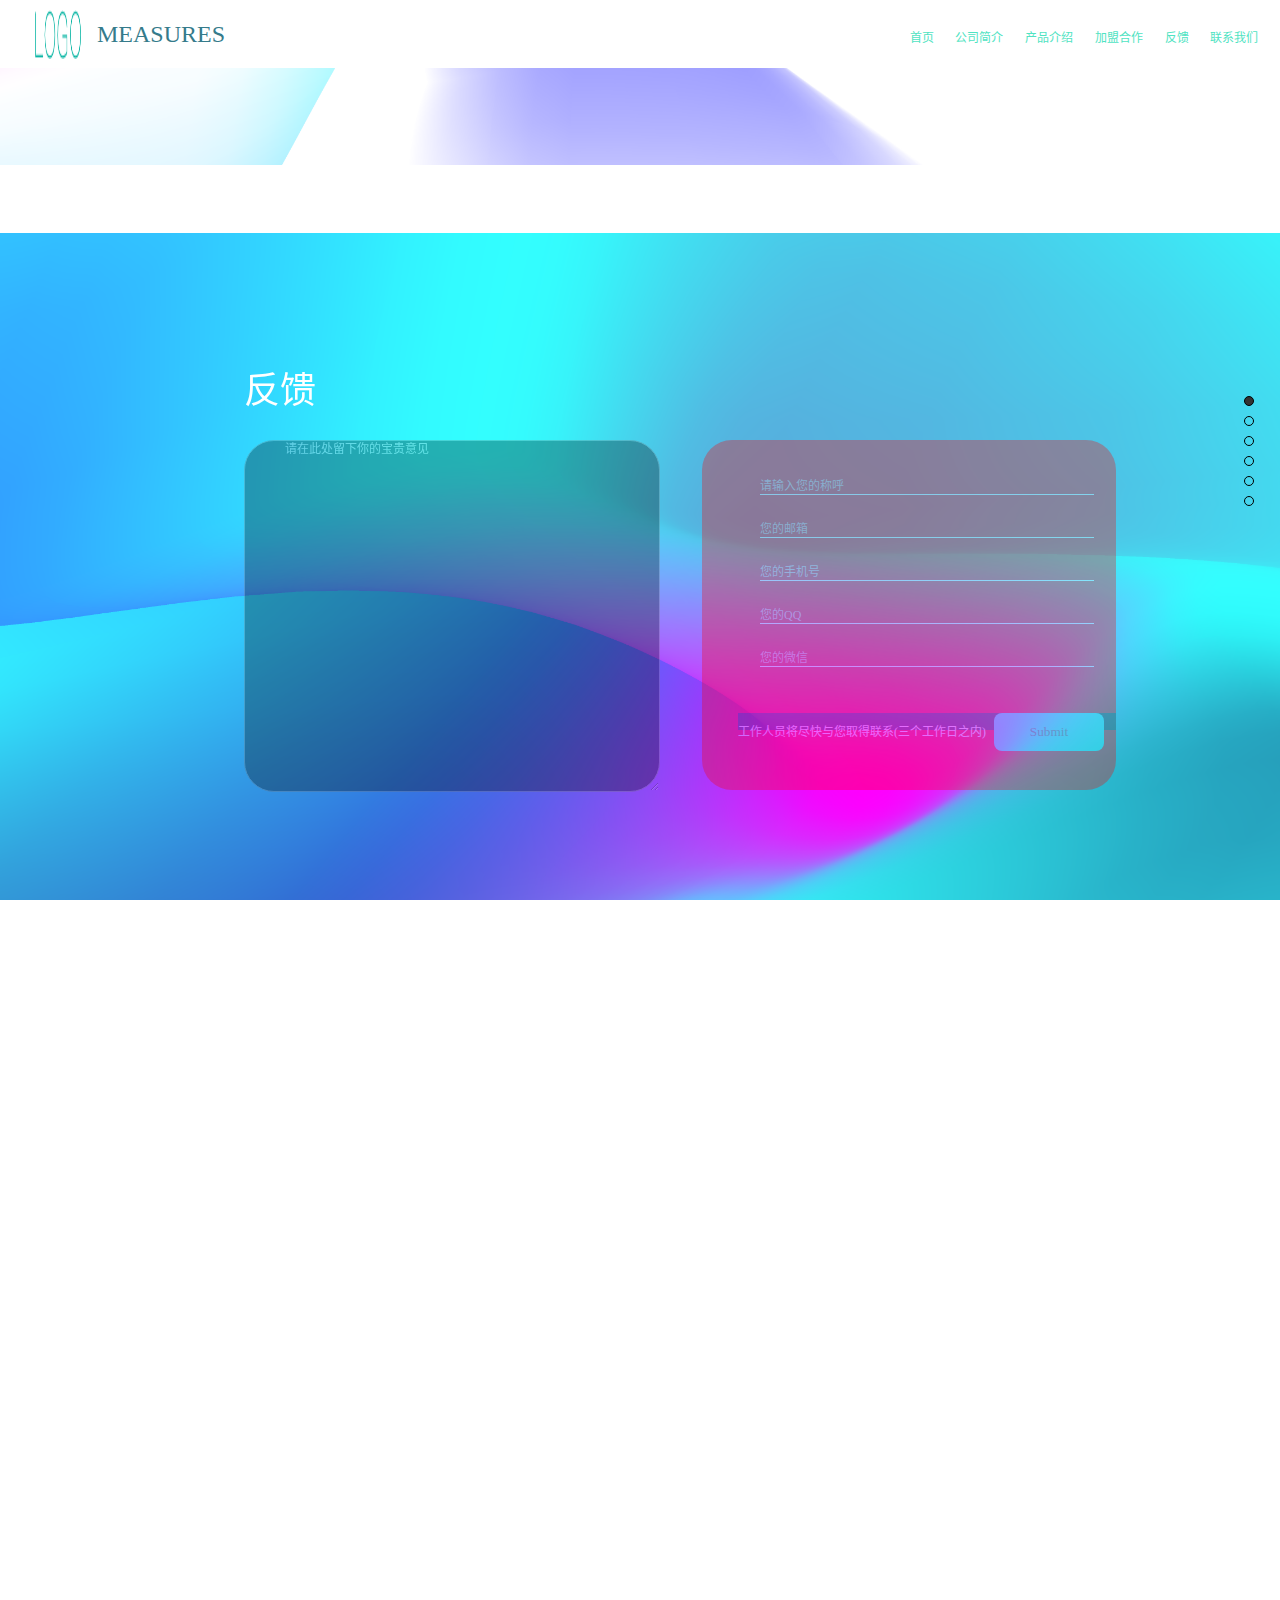
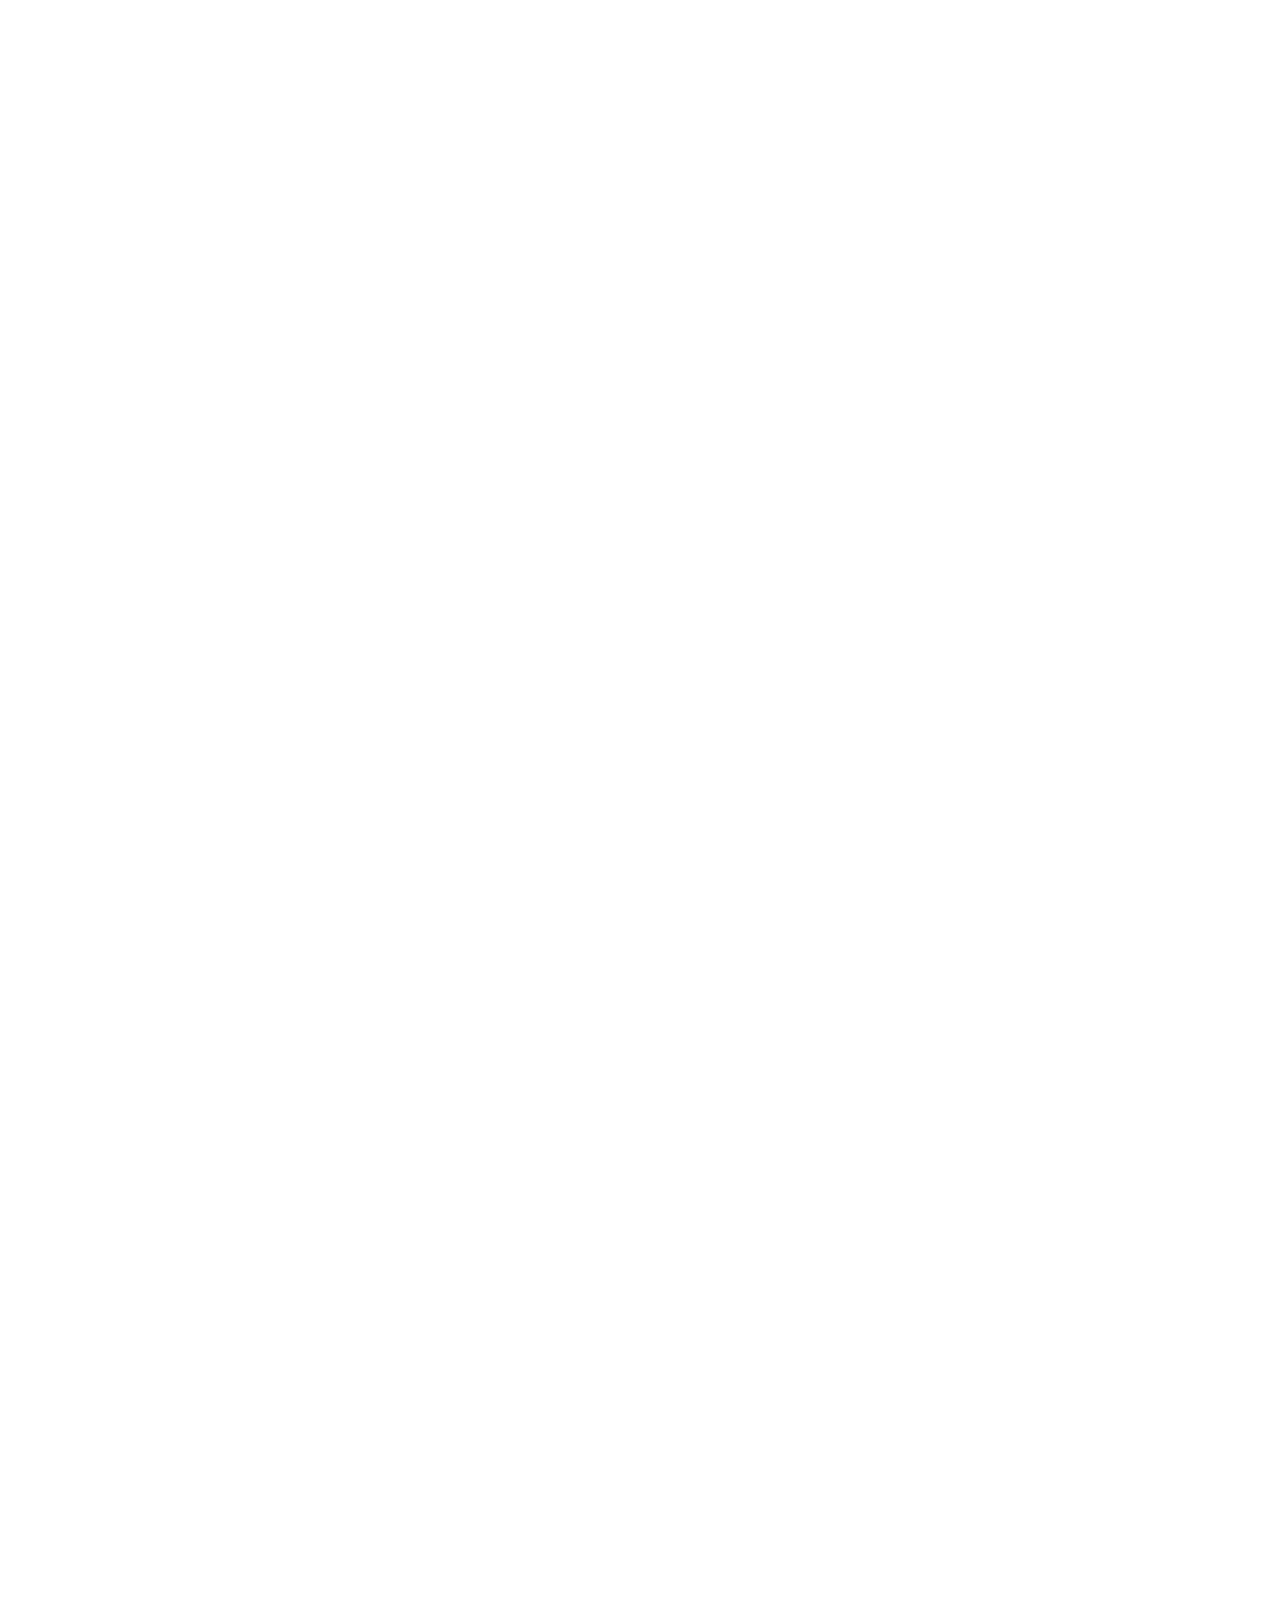
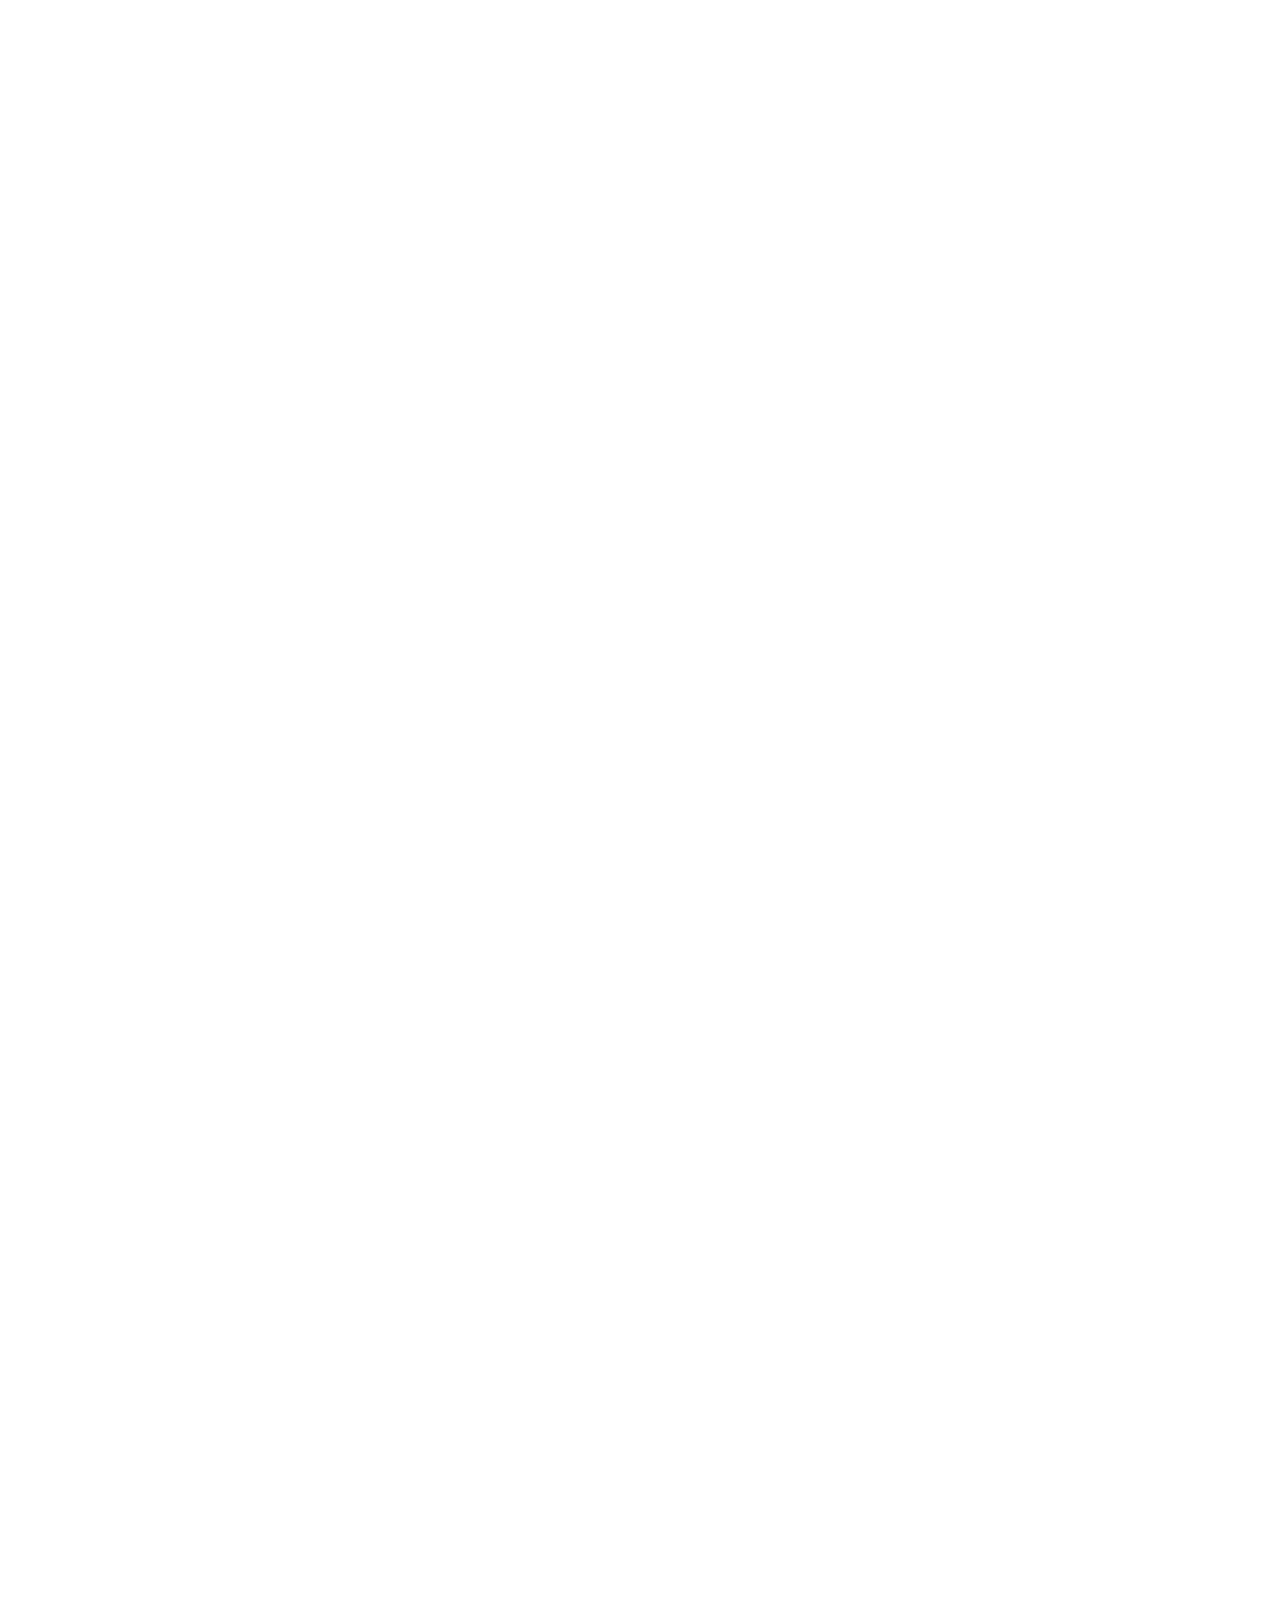
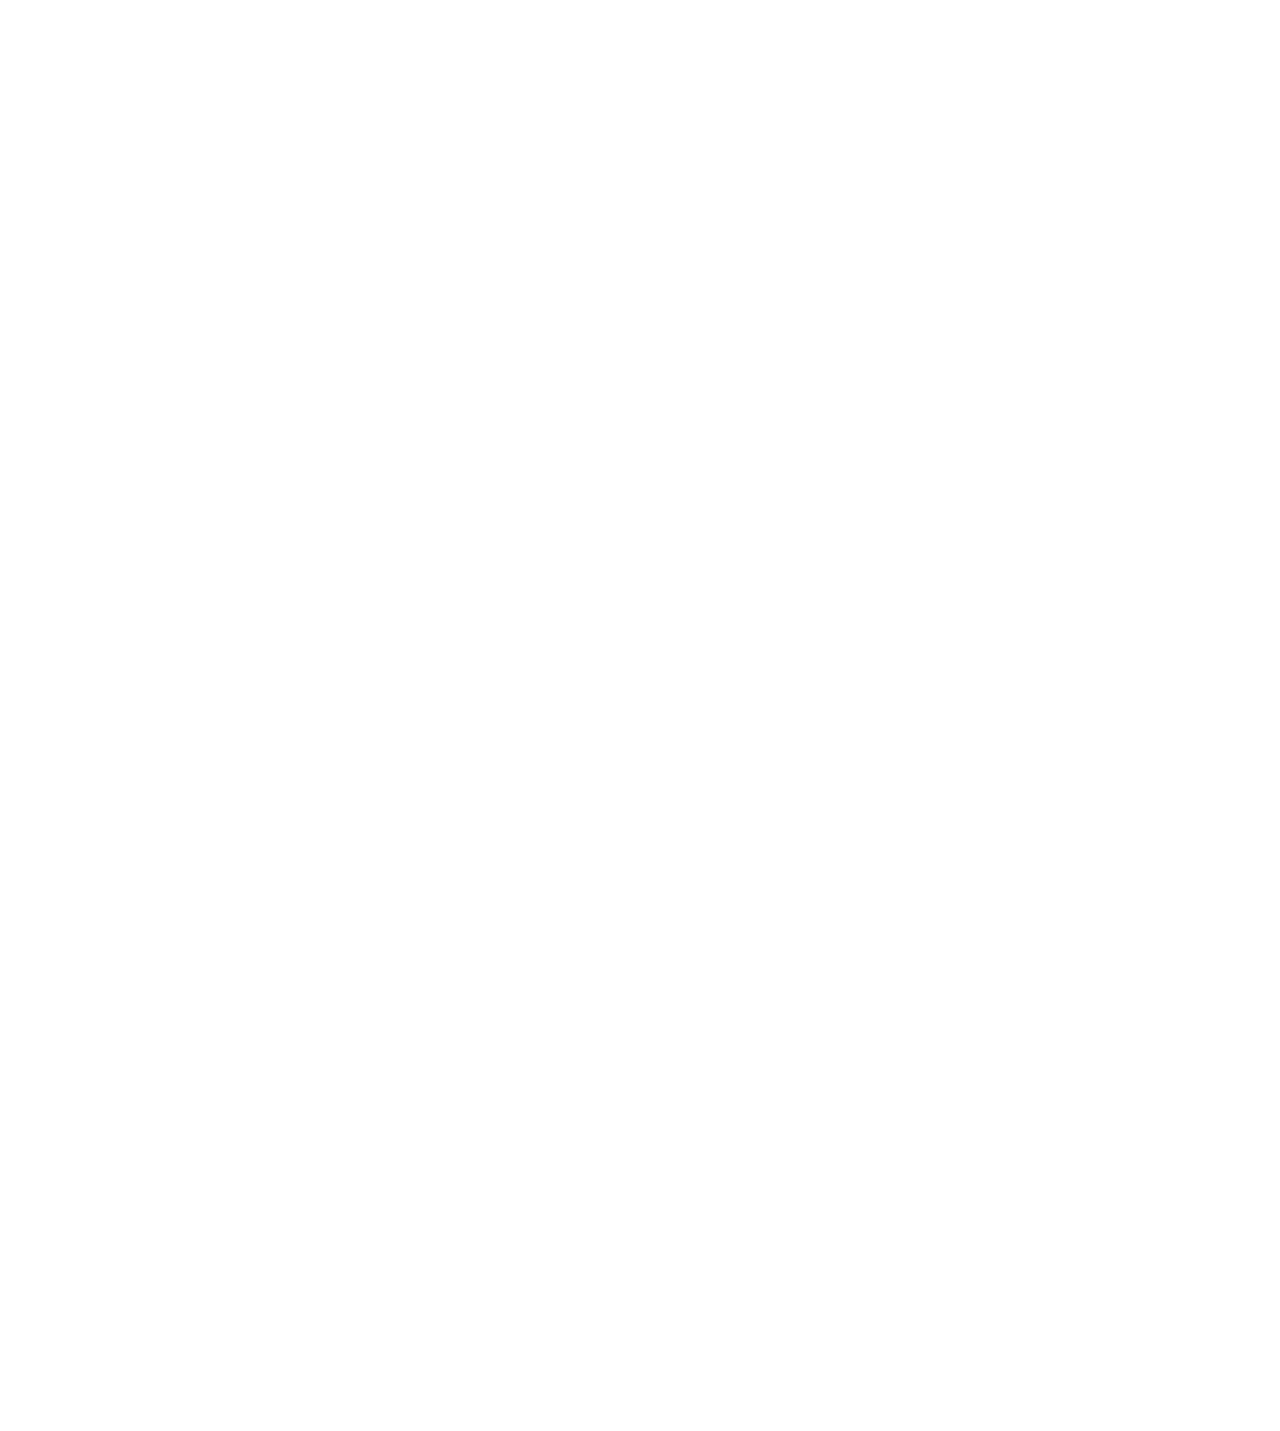
<file: index.html>
<!DOCTYPE html>
<html lang="zh-CN">

<head>
	<meta charset=UTF-8 "utf-8">
	<title>【杭州米修斯科技有限公司】互联网智能自助咖啡 </title>

	<meta name="viewport" content="width=device-width, initial-scale=1.0, user-scalable=0, minimum-scale=1.0, maximum-scale=1.0,user-scalable=1.0">
	<meta http-equiv="X-UA-Compatible" content="IE=edge,chrome=1">
	<meta name="viewport" content="width=1024" />
	<link rel="stylesheet" href="./css/index.css">
	<link rel="stylesheet" href="./css/common.css">
	<link rel="stylesheet" href="./css/jquery.fullPage.css">
	<!-- <link href="https://cdn.bootcss.com/normalize/8.0.0/normalize.css" rel="stylesheet"> -->
	<script src="https://code.jquery.com/jquery-2.2.4.min.js" integrity="sha256-BbhdlvQf/xTY9gja0Dq3HiwQF8LaCRTXxZKRutelT44="
	    crossorigin="anonymous"></script>

	<script src="js/jquery.fullPage.min.js"></script>
	<script src="./js/index.js">
	</script>
</head>

<body>
	<div class="topNav  topNav-fixed active">
		<div class="container">
			<div class="menu" id="menu">
				<div class="fl">
					<p>MEASURES</p>
					<img src="./images/logo.png" / class="logo">
				</div>

				<div class="fr">
					<a class="item" href="#homePage">首页</a>
					<a class="item" href="#CompanyProfile">公司简介</a>
					<a class="item" href="#productDescription">产品介绍</a>
					<a class="item" href="#joinCooperation">加盟合作</a>
					<a class="item" href="#feedBack">反馈</a>
					<a class="item" href="#connectCompany">联系我们</a>
				</div>


			</div>
		</div>
	</div>



	<div id="box" class="mxs-container clearfix">
		<div id="fullpage">
			<section class="section section-01" id="section-01">
				<div class="container">

					<div class="homePage">

						<h1>MEASURES</h1>
						<p>杭州米修斯科技有限公司</p>
					</div>
				</div>




			</section>
			<!-- CompanyProfile 公司简介 -->
			<section class="section section-02" id="section-02">
				<div class="container">
					<div class="conpanyContent">
						<h2 class="conName">杭州米修斯科技有限公司</h2>

						<div class="l fl">
							<h2>
								<a href="./site/story.htm">公司故事</a>
							</h2>
							<h2>团队简介</h2>
						</div>
						<div class="r fr">
							<input type="button" value="更多">
						</div>
					</div>



				</div>
			</section>

			<!--  productDescription 产品介绍-->
			<section class="section section-03" id="section-03">

				<div class="container">

					<!-- <div class="content"> -->
						<div class="proLeft">

							<p class="wareEn">Software</p>
							<h2 class="tit">软件</h2>
							<div class="line"></div>
							<div class="proContent">
								<br>多端共存的软件应用，庞大无比
								<br>的运营系统，交互优雅的用户界面，
								<br>以及不断引入的人脸识别、语音识
								<br>别、人工智能等技术，时刻走在互联网时代的前沿，带给用户最新最棒的
								<br>体验。

							</div>
						</div>
						<div class="proMid">
							<h2 class="tit">我们的技术</h2>
							<div class="line"></div>
						</div>
						<div class="proRight">
							<p class="wareEn">Hardware</p>
							<h2 class="tit">硬件</h2>
							<div class="line"></div>
							<div class="proContent">
								<br>引进德国、瑞士等先进工艺，全
								<br>方位互联网化的机械设计，近乎破坏
								<br>性的超高压测试，拣选国内外各家优
								<br>异零件，交由国内顶级厂商加工
								<br>量产，从而制造出优
								<br>雅、稳定、实用的智能硬件。

							</div>
						</div>
					<!-- </div> -->
				</div>



			</section>
			<!--joinCooperation  -->
			<section class="section section-04" id="section-04">
				<div class="container">
					<div class="content">

						<div class="joinTitle">
							<a href="加盟合作页面">
								<!-- todo  -->
								加盟合作
							</a>
						</div>
						<!--  加盟电话 TODO -->
						<div class="joinPhone">
							<span></span>

							<p>客服热线:000-100-900</p>
							<p>加盟热线:000-100-900</p>

						</div>
					</div>
				</div>
			</section>

			<!--feedBack  -->
			<section class="section section-05" id="section-05">
				<div class="container">
					<div class="content">
						<div class="feedBack">
							<h2>反馈</h2>

							<div class="left fl">

								<textarea type="text" autofocus maxlength='200' wrap='sofr' placeholder="请在此处留下你的宝贵意见" name="advice" overflow='hidden'></textarea>
							</div>

							<div class="right fr">
								<input class="ipt" placeholder="请输入您的称呼" type="text" required name="nickName" value=""></input>
								</br>
								<input class="ipt" placeholder="您的邮箱" type="text" required name="email" value=""></input>
								</br>
								<input class="ipt" placeholder="您的手机号" type="text" required name="phonenumber" value=""></input>
								</br>
								<input class="ipt" placeholder="您的QQ" type="text" name="qq" value=""></input>
								</br>
								<input class="ipt" placeholder="您的微信" type="text" name="wechat" value=""></input>
								</br>
								<div class="getConnection">
									<p>工作人员将尽快与您取得联系(三个工作日之内)
										<input type="submit"></input>
									</p>
								</div>

							</div>
						</div>

					</div>
				</div>

			</section>
			<!-- connectionConpany 页面 -->
			<section class="section section-06" id="section-06">
				<div class="container">
					<div class="content">
						<div class="connectCompany">
							<div class="addressContainer">
								<div class="address">
									<h1>联系我们</h1>
									<span class="line"></span>
									<p>杭州米修斯科技有限公司</p>
									<p class="tindent">地址：浙江省杭州市西湖区古墩路707号城市发展大厦904室</p>
									<p class="tindent">
										招商电话：00000000
									</p>

								</div>

							</div>
							<div class="addressMap" id="dituContent">
								<img src="./images/map.png" alt="">
							</div>
						</div>
					</div>
				</div>
			</section>











		</div>
	</div>

</body>

</html>
</file>
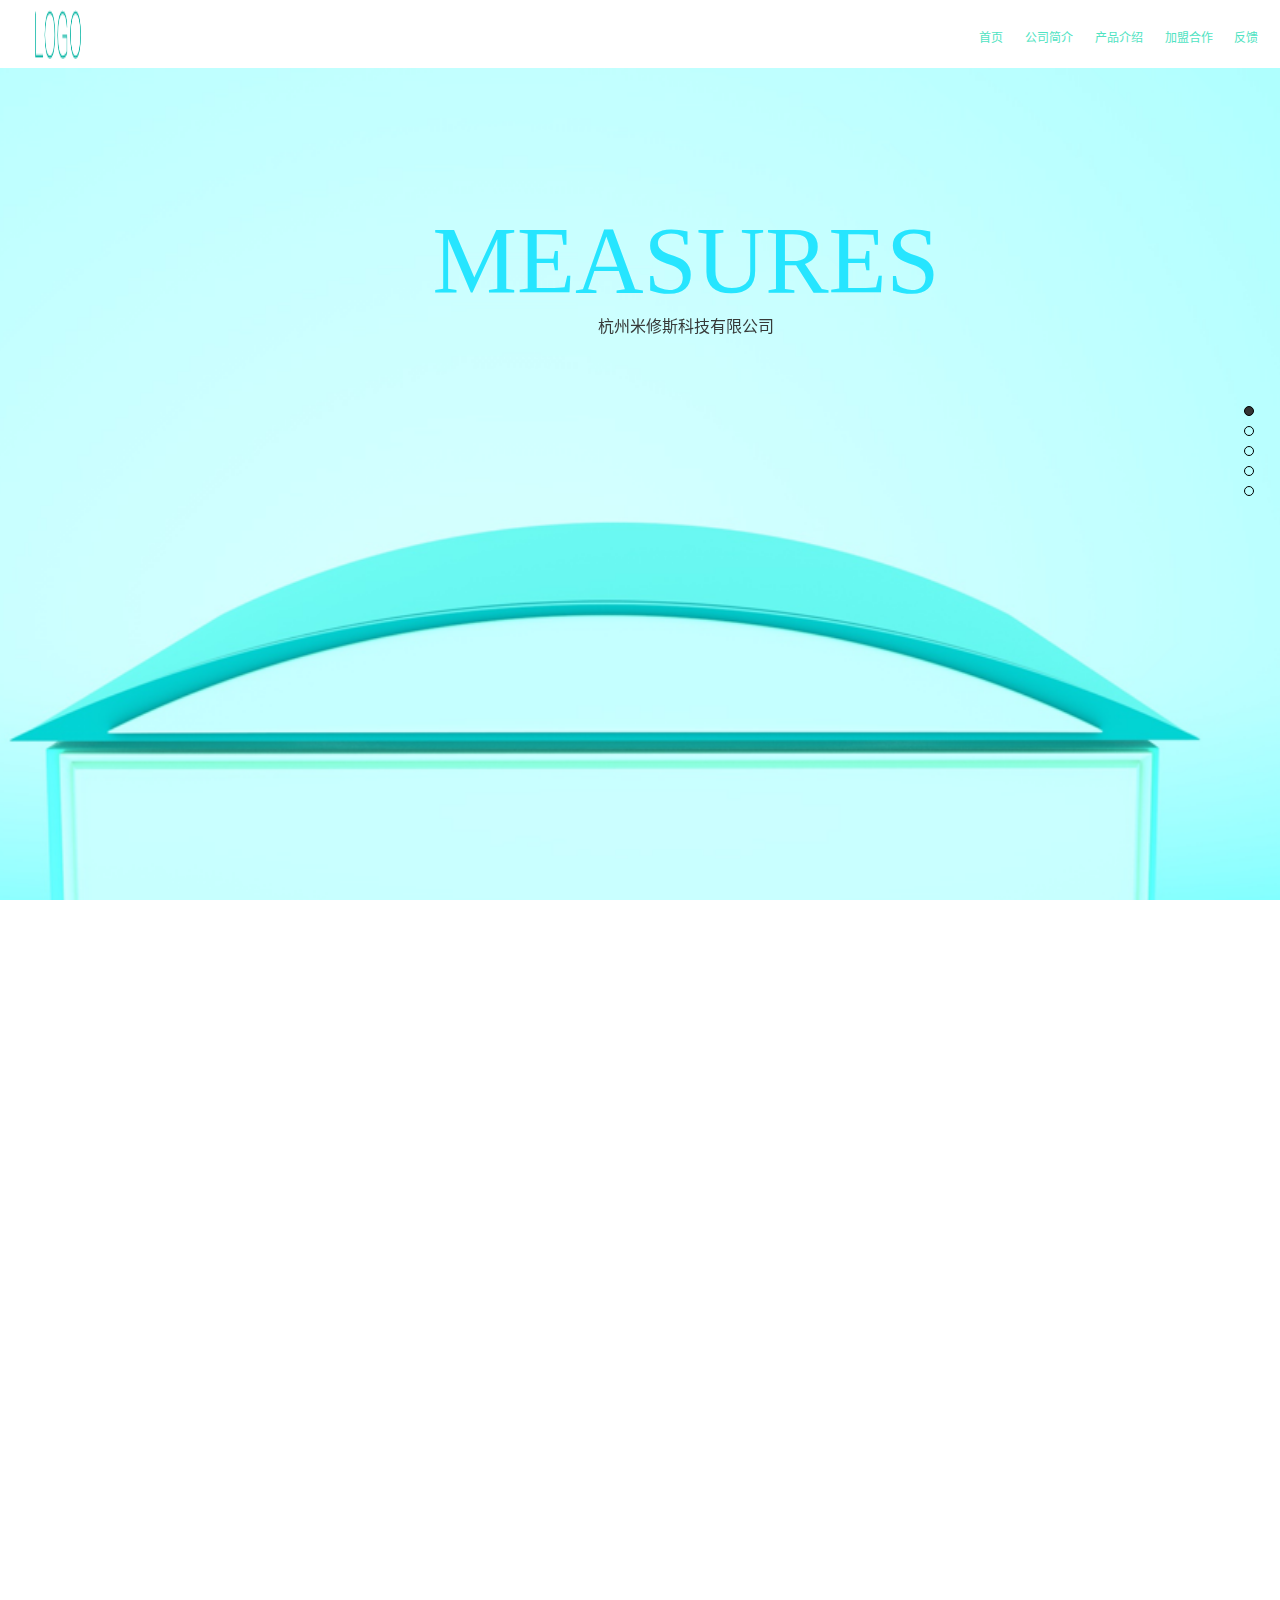
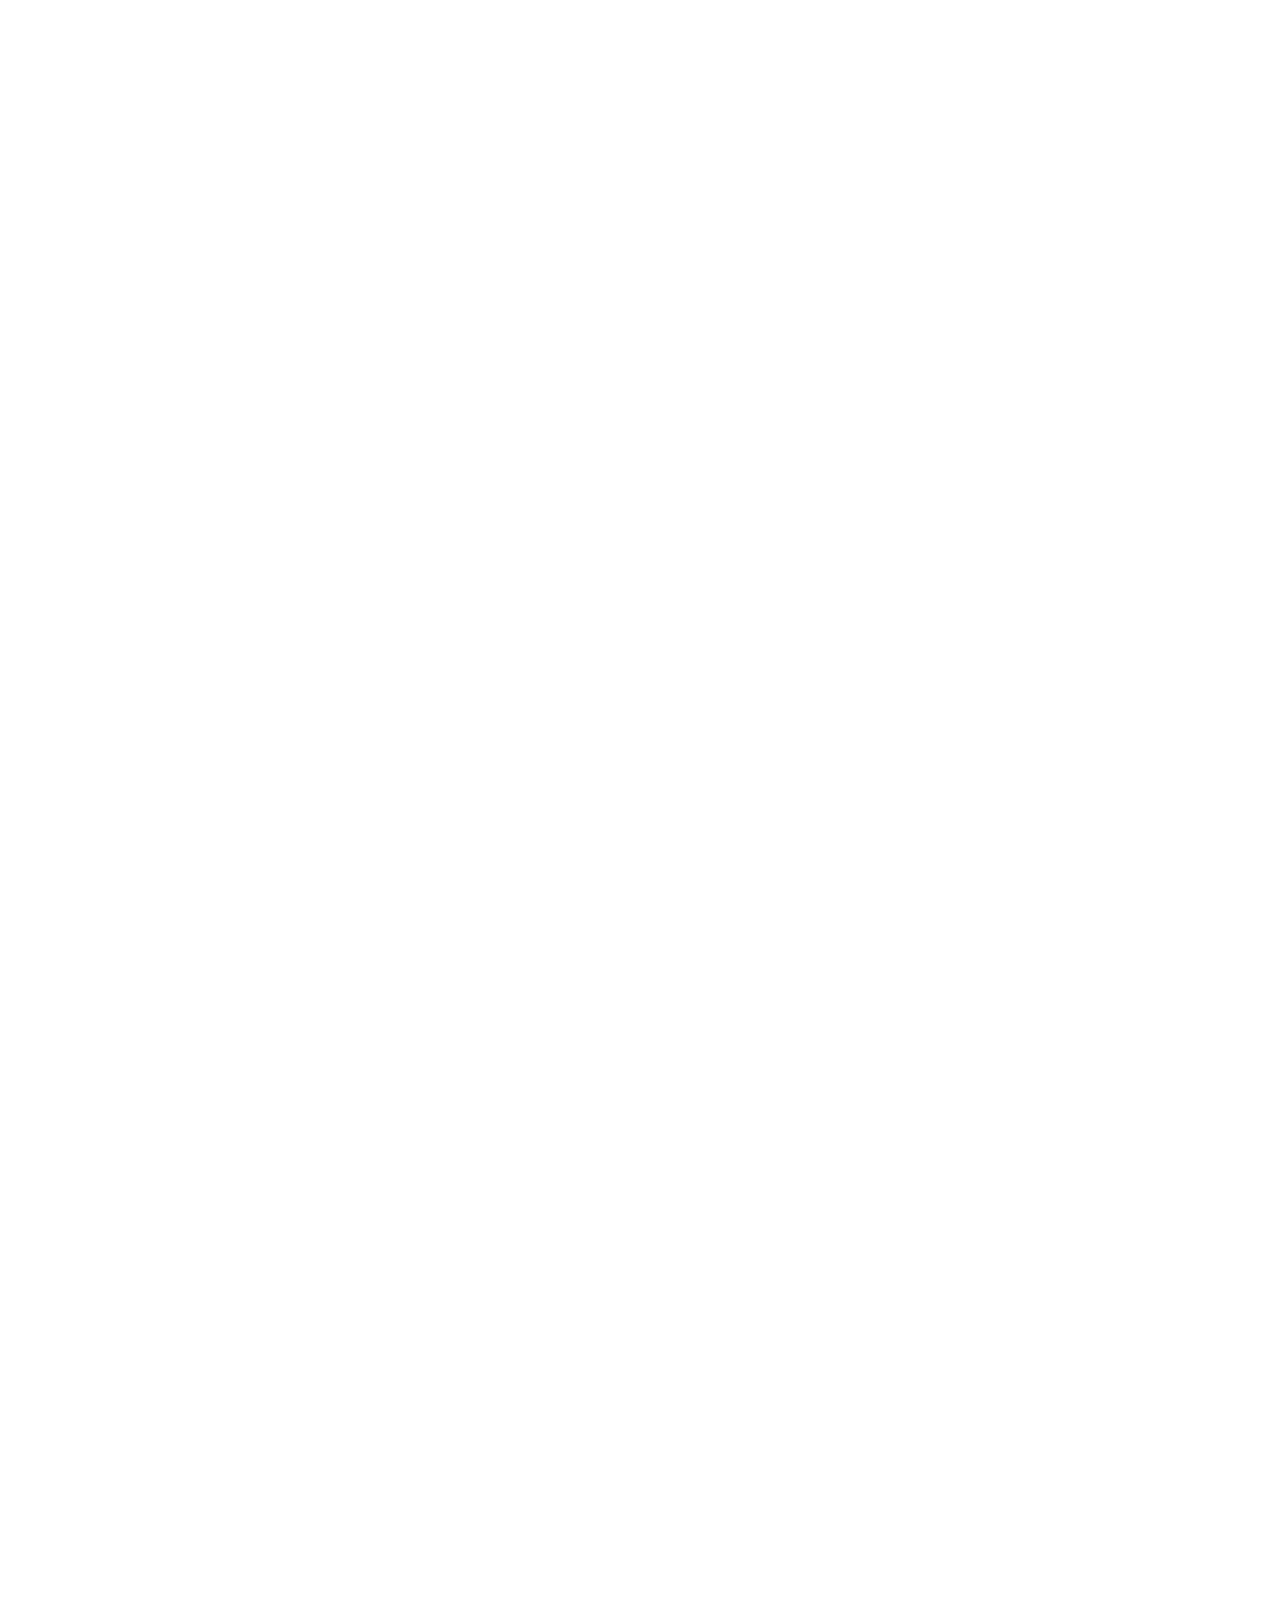
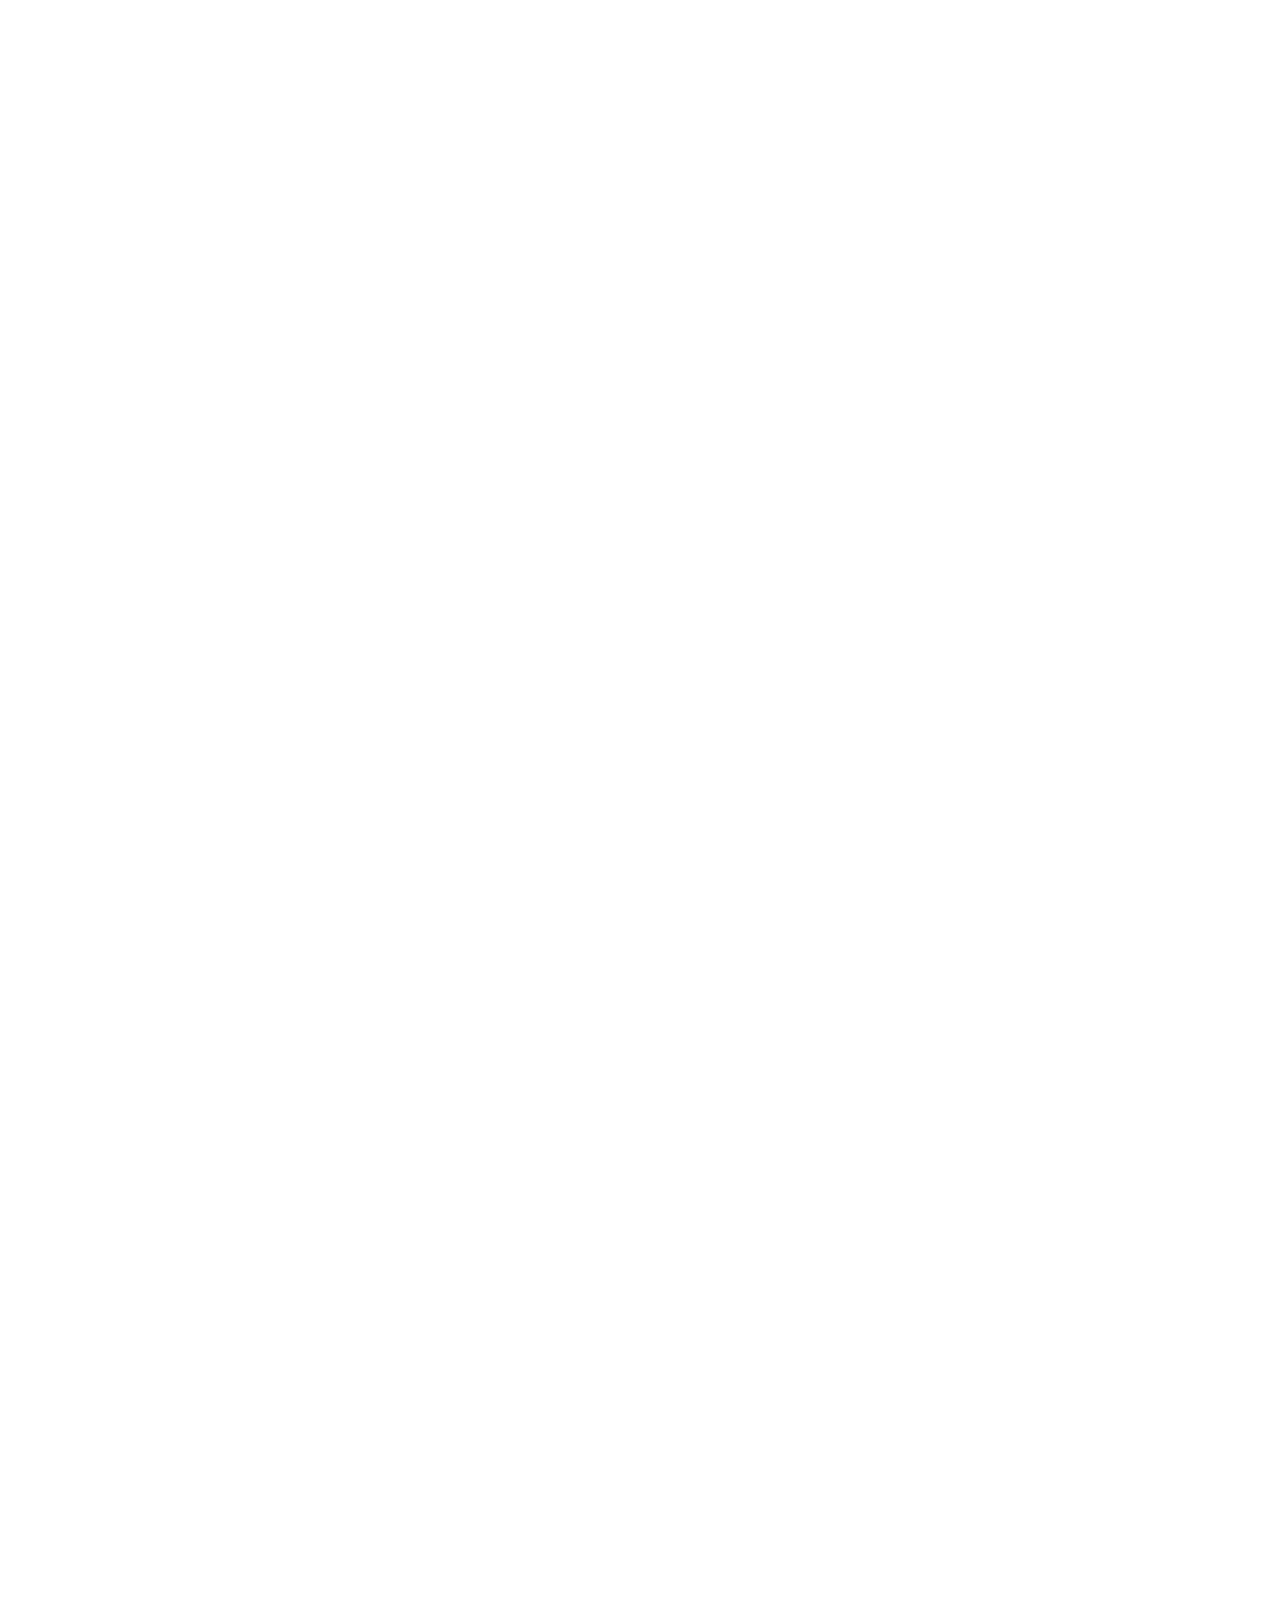
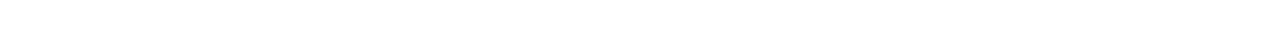
<file: msx.html>
<!DOCTYPE html>
<html lang="zh-CN">

<head>
	<meta charset=UTF-8 "utf-8">
	<title>【杭州米修斯科技有限公司】互联网智能自助咖啡 </title>

	<meta name="viewport" content="width=device-width, initial-scale=1.0, user-scalable=0, minimum-scale=1.0, maximum-scale=1.0,user-scalable=1.0">
	<meta http-equiv="X-UA-Compatible" content="IE=edge,chrome=1">
	<meta name="viewport" content="width=1024" />
	<link rel="stylesheet" href="./css/index.css">
	<link rel="stylesheet" href="./css/common.css">
	<link rel="stylesheet" href="./css/jquery.fullPage.css">
	<!-- <link href="https://cdn.bootcss.com/normalize/8.0.0/normalize.css" rel="stylesheet"> -->
	<script src="https://code.jquery.com/jquery-2.2.4.min.js" integrity="sha256-BbhdlvQf/xTY9gja0Dq3HiwQF8LaCRTXxZKRutelT44="
	    crossorigin="anonymous"></script>

	<script src="js/jquery.fullPage.min.js"></script>
	<script src="./js/index.js">
	</script>
</head>

<body>
	<div class="topNav  topNav-fixed active">
		<div class="container">
			<div class="menu" id="menu">
				<img src="./images/logo.png" / class="logo">

				<div class="fr">

					<a class="item" href="#homePage">首页</a>


					<a class="item" href="#CompanyProfile">公司简介</a>


					<a class="item" href="#productDescription">产品介绍</a>


					<a class="item" href="#joinCooperation">加盟合作</a>


					<a class="item" href="#feedBack">反馈</a>

				</div>


			</div>
		</div>
	</div>



	<div id="box" class="mxs-container clearfix">
		<div id="fullpage">
			<section class="section section-01" id="section-01">
				<div class="container">

					<div class="homePage">

						<h1>MEASURES</h1>
						<p>杭州米修斯科技有限公司</p>
					</div>
				</div>




			</section>
			<!-- CompanyProfile  -->
			<section class="section section-02" id="section-02">
				<div class="container">

					<div class="content">
						<h1>2</h1>
					</div>
				</div>
			</section>

			<!--  productDescription-->
			<section class="section section-03" id="section-03">
				<div class="container">
					<div class="content">
						<ul class="ware">
							<li>
								<h2>软件</h2>
							</li>
							<li>
								<h2>我们的技术</h2>
							</li>
							<li>
								<h2>硬件</h2>
							</li>
						</ul>

					</div>
				</div>

				<!--joinCooperation  -->
			</section>
			<section class="section section-04" id="section-04">
				<div class="container">
					<div class="content">

						<div class="joinTitle">
							<a href="加盟合作页面">
								<!-- todo  -->
								<h2>加盟合作</h2>
							</a>
						</div>
						<!--  加盟电话 TODO -->
						<div class="joinPhone">
							<p>客服热线:000-100-900</p>
							<p>加盟热线:000-100-900</p>

						</div>
					</div>
				</div>
			</section>

			<!--feedBack  -->
			<section class="section section-05" id="section-05">
				<div class="container">
					<div class="content">
						<h2>反馈</h2>
						<div class="feedBack">
							<textarea type="text" placeholder="请在此处输入内容">hahahahahahahah</textarea>
							<p>工作人员将尽快与您取得联系(三个工作日内) </p>
						</div>

					</div>
				</div>
			</section>

		</div>

	</div>




</body>

</html>
</file>
<file: css/index.css>
body {
    width: 100%;
    height: 100%;
    background-repeat: no-repeat;
    background-size: cover;
    background-position: center;
    background-attachment: fixed;
    transition: all 0.5s ease;
    -moz-transition: all 0.5s ease;
    -ms-transition: all 0.5s ease;
    -o-transition: all 0.5s ease;
    -webkit-transition: all 0.5s ease;
}

.container {
    overflow: hidden;
    min-height: 600px;
}

*/
/* 导航栏样式 */

@media screen and (min-width: 960px) {
    .content {
        overflow: hidden;
        /* width: auto; */
    }
}

.topNav {
    width: 100%;
    height: 68px;
    color: #fff;
    z-index: 800;
    background-color: #fff;
    /* background-color: blue; */
}

.topNav .menu a:hover {
    color: #6db3fa;
    display: block;
    border-bottom: 5px solid #FF50E3C2;
    text-align: center;
}

.topNav-fixed {
    width: 100%;
    position: fixed;
    top: 0;
    left: 0
}



.topNav .menu p {
    /* display: block; */
    position: absolute;
    left: 89px;
    top: 18px;
    width: 144px;
    height: 37px;
    line-height: 33px;
    color: rgb(53, 123, 139);
    font-size: 24px;
    text-align: center;
    font-family: PingFangSC-Thin;
}

.topNav .menu .logo {
    /* display: block; */
    width: 46px;
    height: 49px;
    margin: 10px 5px 0 35px;
    float: left;
}

/* .topNav .menu .topNav ul li {
    float: left;
} */

.menu .item {
    height: 17px;
    font-size: 12px;
    float: left;
    margin-right: 1.36rem;
    margin-top: 28px;
    cursor: pointer;
    color: #50e3c2;
}

.topNav .menu .item a {
    color: #50e3c2;
}

/* todo  滚动页面 */

.container {
    width: 1226px;
    position: relative;
}

.mxs-container .section {
    width: 100%;
    position: relative;
    -webkit-box-sizing: border-box;
    box-sizing: border-box;
    /* min-height: 600px; */
    overflow: hidden;
    _zoom: 1;
    -webkit-font-smoothing: antialiased;
    margin-top: 68px;
}

.mxs-container .section .container {
    position: relative;
    height: 100%;
    text-align: center
}

.section-01,
.section-02,
.section-03,
.section-04,
.section-05,
.section-06,
.section-07,
    {
    top: 68px
}

.mxs-container .section .content {
    position: absolute;
    top: 0;
    left: 0
}

.container {
    width: 100%;
    position: relative;
}

/* homepage */

.mxs-container .section-01 {
    top: 0;
    right: 0;
    background: url("../images/homepage/B3208A2C-7538-4756-B94D-C396E24D8E34@1x.png") no-repeat center;
    background-size: cover;
    background-position: center center;
    /* background-attachment: fixed; */
}

.section-01 .homePage {
    position: relative;
    left: 242px;
    top: 138px;
    width: 888px;
    /* height: 234px; */
    color: rgb(38, 229, 255);
    text-align: center;
    font-family: PingFangSC-Thin;
}

.section-01 .homePage h1 {
    color: rgb(38, 229, 255);
    font-size: 95px;
    text-align: center;
    font-weight: normal;
}

.section-01 .homePage p {
    color: #373A39;
    font-size: 16px;
    height: 22px;
    line-height: 22px;
    text-align: center;
    position: relative;
}

/* CompanyProfile 公司简介  */

.section-02 .conpanyContent {
    margin-top: 82px;
    margin-left: 42px;
    text-align: left;
    margin-right: 5rem;
}

.section-02 .conpanyContent .conName {
    font-weight: 400;
}

.section-02 .conpanyContent .l,
.section-02 .conpanyContent .r {
    height: 500px;
    border: 2px solid #888888;
    text-align: left;
}

.section-02 .conpanyContent .l {
    padding: 85px 0 0 172px;
    background-color: #fff;
    width: 44rem;
    height: 29.31rem;
    margin-top: 10.44rem;
    padding-top: 5.31rem;
    box-sizing: border-box;
}

.section-02 .conpanyContent .r {
    background-color: #F6F8FA;
    width: 35.28rem;
    height: 35.38rem;
}

.section-02 .conpanyContent .r input {
    display: block;
    width: 128px;
    height: 47px;
    border-radius: 8px;
    background-color: rgb(201, 255, 255);
    


    box-shadow: 5px 4px 12px 0px rgba(161, 161, 161, 0.5), inset -2px -2px 5px 0px rgba(1, 200, 196, 1);
    margin: 30rem 0 0 27.25rem;
}

.section-02 .conpanyContent .l h2 {
    display: block;
    height: 3.13rem;
    line-height: 3.13rem;
    color: rgb(0, 1, 1);
    font-size: 2.25rem;
    text-align: center;
    font-weight: 700;
}

/*  productDescription 产品介绍*/

.section-03 {
    padding: 0 0 0 95px;
    box-sizing: content-box;
}

.section-03 .container .proLeft,
.section-03 .container .proMid,
.section-03 .container .proRight {
    float: left;
    width: 372px;
    margin-right: 36px;
    margin-top: 100px;
}

.wareEn {
    height: 60px;
    line-height: 50px;
    color: rgb(125, 125, 125);
    font-size: 36px;
    text-align: center;
}

.tit {
    height: 60px;
    line-height: 50px;
    color: rgb(0, 0, 0, 1);
    font-size: 36px;
    text-align: center;
    font-family: PingFangSC-Semibold;
}

.section-03 .proContent {
    padding: 0 20px;
    box-sizing: content-box;
    width: 265px;
    height: 281px;
    opacity: 0.62;
    border-radius: 37px;
    background-color: rgb(0, 0, 0);
    text-align: left;
    color: #fff;
    font-size: 14px;
    line-height: 30px;
    margin-top: 20px;
    /* margin-right: 36px; */
}

.section-03 tit {
    line-height: 50px;
    color: rgb(0, 0, 0);
    font-size: 36px;
    text-align: center;
    font-family: PingFangSC-Semibold;
}

.section-03 .line {
    width: 51px;
    height: 4px;
    border: 4px solid rga(252, 187, 8);
}

/* joinCooperation   */

.section-04 {
    background: url("../images/jion.png") no-repeat center;
    background-size: cover;
    background-position: center center;
}

.section-04 span {
    width: 4px;
    height: 99px;
    display: block;
    background-color: #FF09FF;
}

.section-04 .joinTitle {
    position: relative;
    left: 586px;
    top: 400px;
    width: 144px;
    height: 50px;
    line-height: 50px;
    color: rgb(255, 255, 2551);
    font-size: 36px;
    text-align: center;
    font-family: PingFangSC-Medium;
}

.section-04 .joinTitle a {
    display: block;
    /* width: 144px; */
    left: 541px;
    top: 396px;
    width: 235px;
    height: 62px;
    border-radius: 8px;
    background-color: rgb(255, 9, 255);
    box-shadow: 4px 5px 10px 0px rgba(93, 93, 93, 0.5);
    /* padding: 4px 46px 8px 45px; */
}

.section-04 .joinPhone p {
    left: 951px;
    top: 586px;
    width: 289px;
    height: 33px;
    line-height: 33px;
    color: rgba(39, 121, 177);
    font-size: 24px;
    text-align: center;
    font-family: PingFangSC-Medium;
}

.section-04 .joinPhone p {
    width: 289px;
    height: 33px;
    line-height: 33px;
    color: #FF2779B1;
    font-size: 24px;
    text-align: center;
    font-family: PingFangSC-Medium;
}

/* feedBack */

.mxs-container .section-05 {
    top: 0;
    right: 0;
    background: url("../images/feedback.png") no-repeat center;
    background-size: cover;
    background-position: center center;
    /* background-attachment: fixed; */
}

.section-05 .feedBack {
    margin: 133px 0 0 244px;
}

.section-05 .feedBack h2 {
    height: 50px;
    line-height: 50px;
    color: #fff;
    font-size: 36px;
    text-align: left;
    font-family: PingFangSC-Medium;
}

.section-05 .feedBack .left,
.section-05 .feedBack .right {
    margin-top: 24px;
    width: 414px;
    height: 350px;
    box-sizing: border-box;
    opacity: 0.3;
    border-radius: 30px;
   
}

.section-05 .feedBack .left textarea {
    height: 100%;
    width: 100%;
    /* padding: 10px; */
    font-size: 16px;
    color: #fff;
    font-family: PingFangSC-Medium;
    text-indent: 40px;
    border-radius: 30px;
    background: rgba(0, 0, 0, 1);
    outline: none;
    /* todo  透明度问题 没有解决  */
}

.section-05 .feedBack .right {
    background-color: red;
    margin-left: 44px;
    padding: 36px 0 0 36px;
}

.section-05 .feedBack .right .ipt {
    width: 334px;
    text-align: left;
    border-bottom: 1px solid #FFf;
    margin-top: 26px;
    color: #FFD2D2D2;
}

.section-05 .feedBack .right .ipt:nth-child(1) {
    margin-top: 0;
}

/* input placeholder 样式 */

::-webkit-input-placeholder {
    /* WebKit browsers */
    color: #FFD2D2D2;
    font-size: 12px;
    height: 17px;
    line-height: 17px;
}

:-moz-placeholder {
    /* Mozilla Firefox 4 to 18 */
    color: #FFD2D2D2;
    font-size: 12px;
    height: 17px;
    line-height: 17px;
}

::-moz-placeholder {
    /* Mozilla Firefox 19+ */
    color: #FFD2D2D2;
    font-size: 12px;
    height: 17px;
    line-height: 17px;
    opacity: 1;
}

:-ms-input-placeholder {
    /* Internet Explorer 10+ */
    color: #FFD2D2D2 !important;
    font-size: 12px;
    height: 17px;
    line-height: 17px;
}

.feedBack .right .getConnection {
    background-color: #333333;
    /* display: inline-block; */
}

.feedBack .right .getConnection p {
    height: 17px;
    line-height: 17px;
    color: #fff;
    font-size: 12px;
    text-align: left;
    font-family: PingFangSC-Light;
    margin-top: 46px;
}

.feedBack .right .getConnection input {
    color: #6C6C6C;
    width: 110px;
    height: 38px;
    border-radius: 8px;
    background-color: rgba(50, 255, 255, 1);
    box-shadow: undefined, inset -6px -4px 5px 0px rgba(255, 255, 255, 0.5);
    margin-left: 5px;
}

/* connectioncompany 页面 */

.section-06 .connectCompany .address {
    position: absolute;
    width: 767px;
    top: 68px;
    height: 700px;
    background-color: #fff;
    margin: 50px 0 0 127px;
}

.section-06 .connectCompany .address h1 {
    height: 75px;
    line-height: 75px;
    color: rgb(36, 33, 33);
    font-size: 36px;
    text-align: left;
    font-family: PingFangSC-Light;
}

.connectCompany .address .line {
    display: block;
    width: 59.66px;
    height: 9.29px;
    background-color: #FCBB08;
    margin: 54.7px 0 21px 0;
}

.section-06 .connectCompany .address p {
    line-height: 46px;
    color: rgb(0, 0, 0);
    font-size: 20px;
    text-align: left;
    font-family: PingFangSC-Light;
}

.section-06 .connectCompany .address .tindent {
    text-indent: 20px;
}

.connectCompany .address :nth-child(4) {
    margin: 20px 0 0 20px;
}

.section-06 .connectCompany .addressMap {
    position: absolute;
    left: 767px;
    top: 68px;
    width: 599px;
    height: 700px;
    background-color: red;
}
</file>
<file: css/common.css>
/*css初始化*/
html {
    font-size: 16px;
}
body,
ul,
h1,
h2,
p,
input,
textarea,
button {
    margin: 0;
    padding: 0;
    font-weight: 100;
    font-family: PingFangSC-Thin;
}

ul {
    list-style: none;
}

img {
    border: 0 none;
    vertical-align: middle;
}

a {
    text-decoration: none;
}

.fl {
    float: left;
}

.fr {
    float: right;
}

.clearfix:before,
.clearfix:after {
    content: "";
    display: table;
}

.clearfix:after {
    clear: both;
}

input,
textare,
button {
    background: none;
    outline: none;
    border: 0px;
}
</file>
